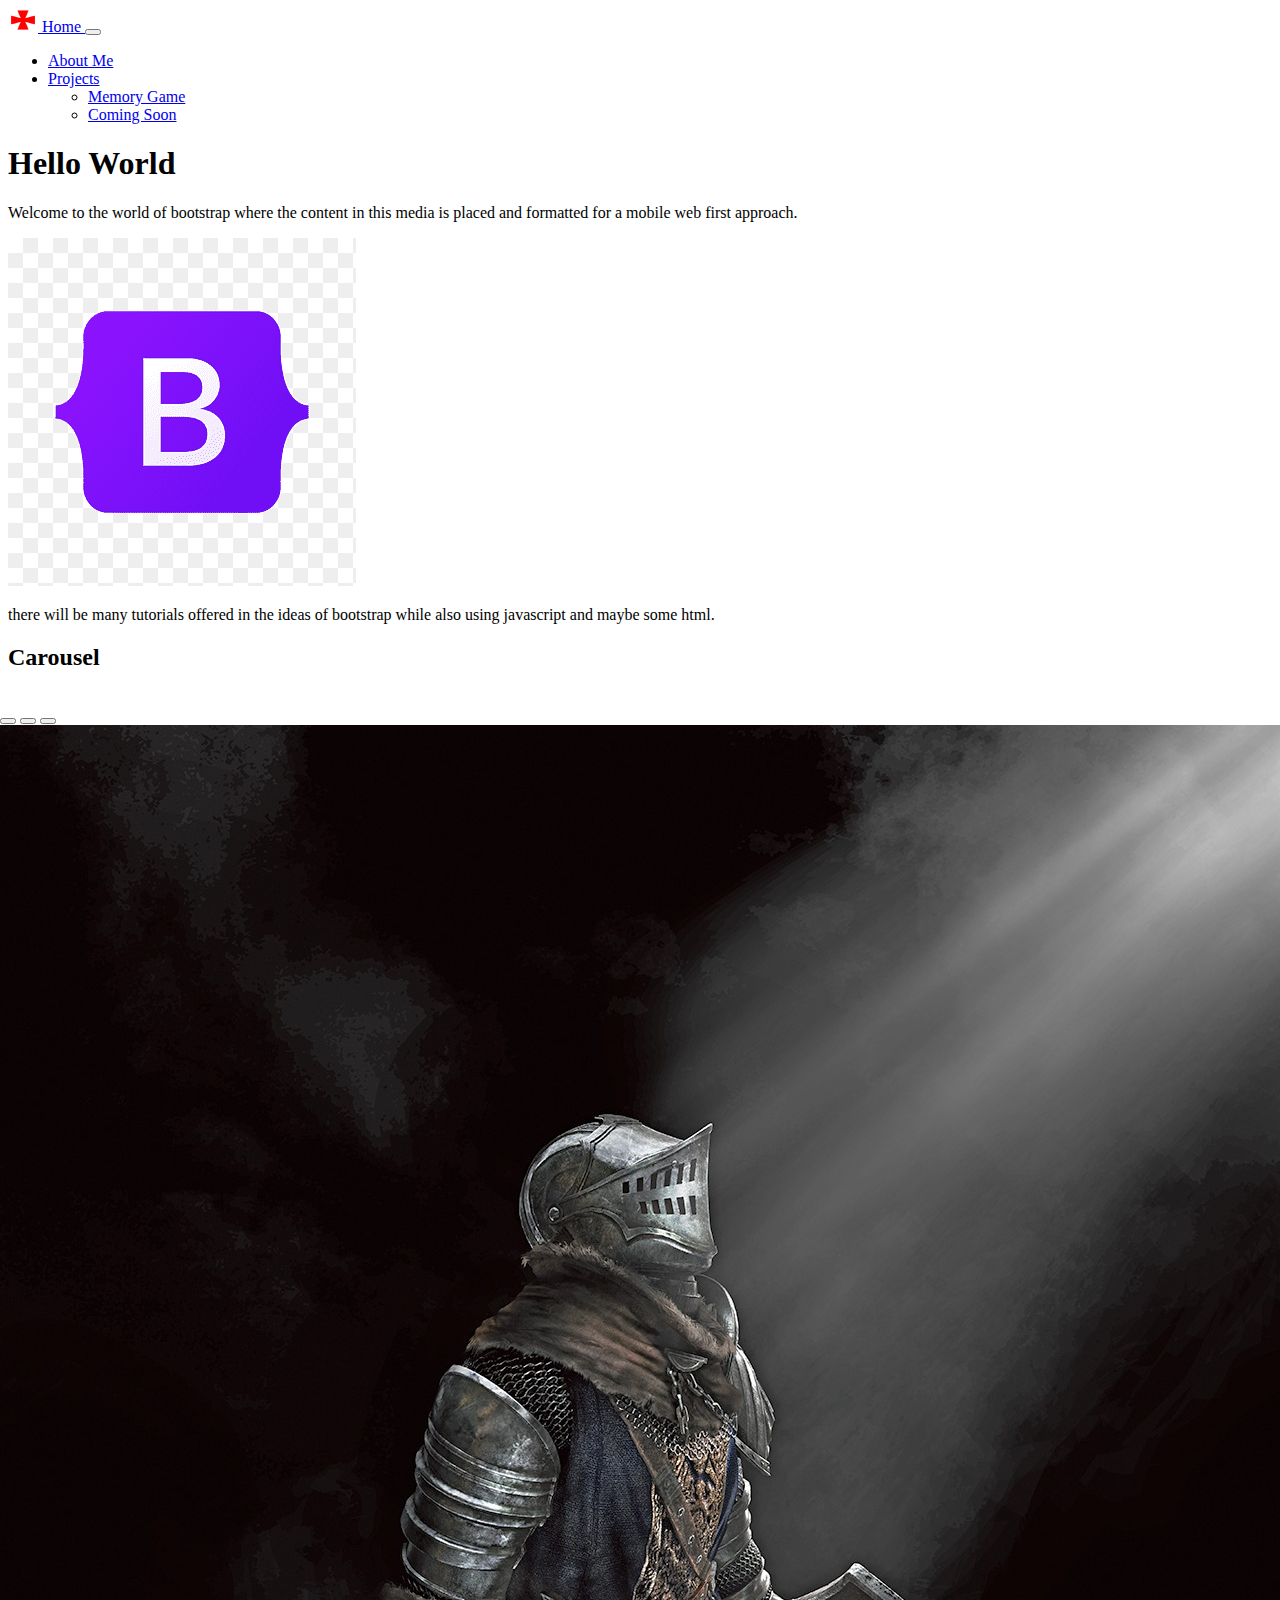
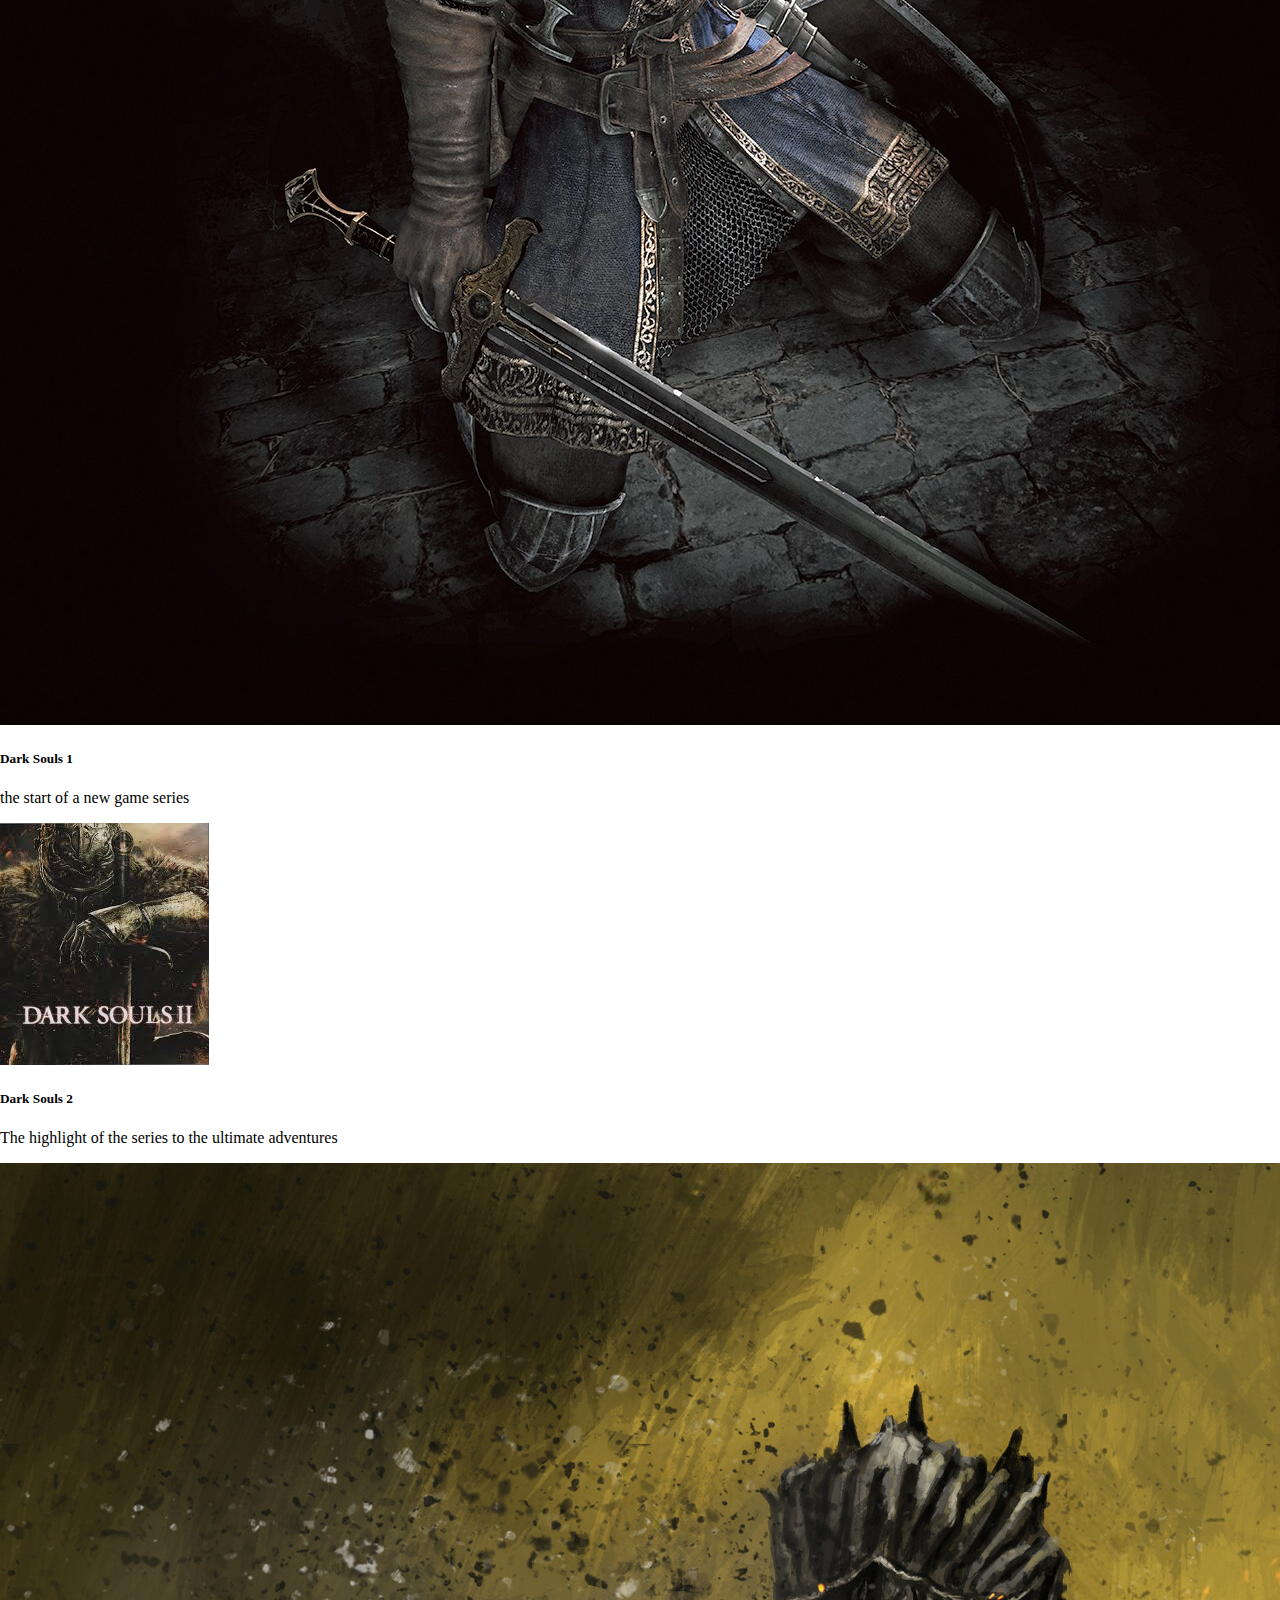
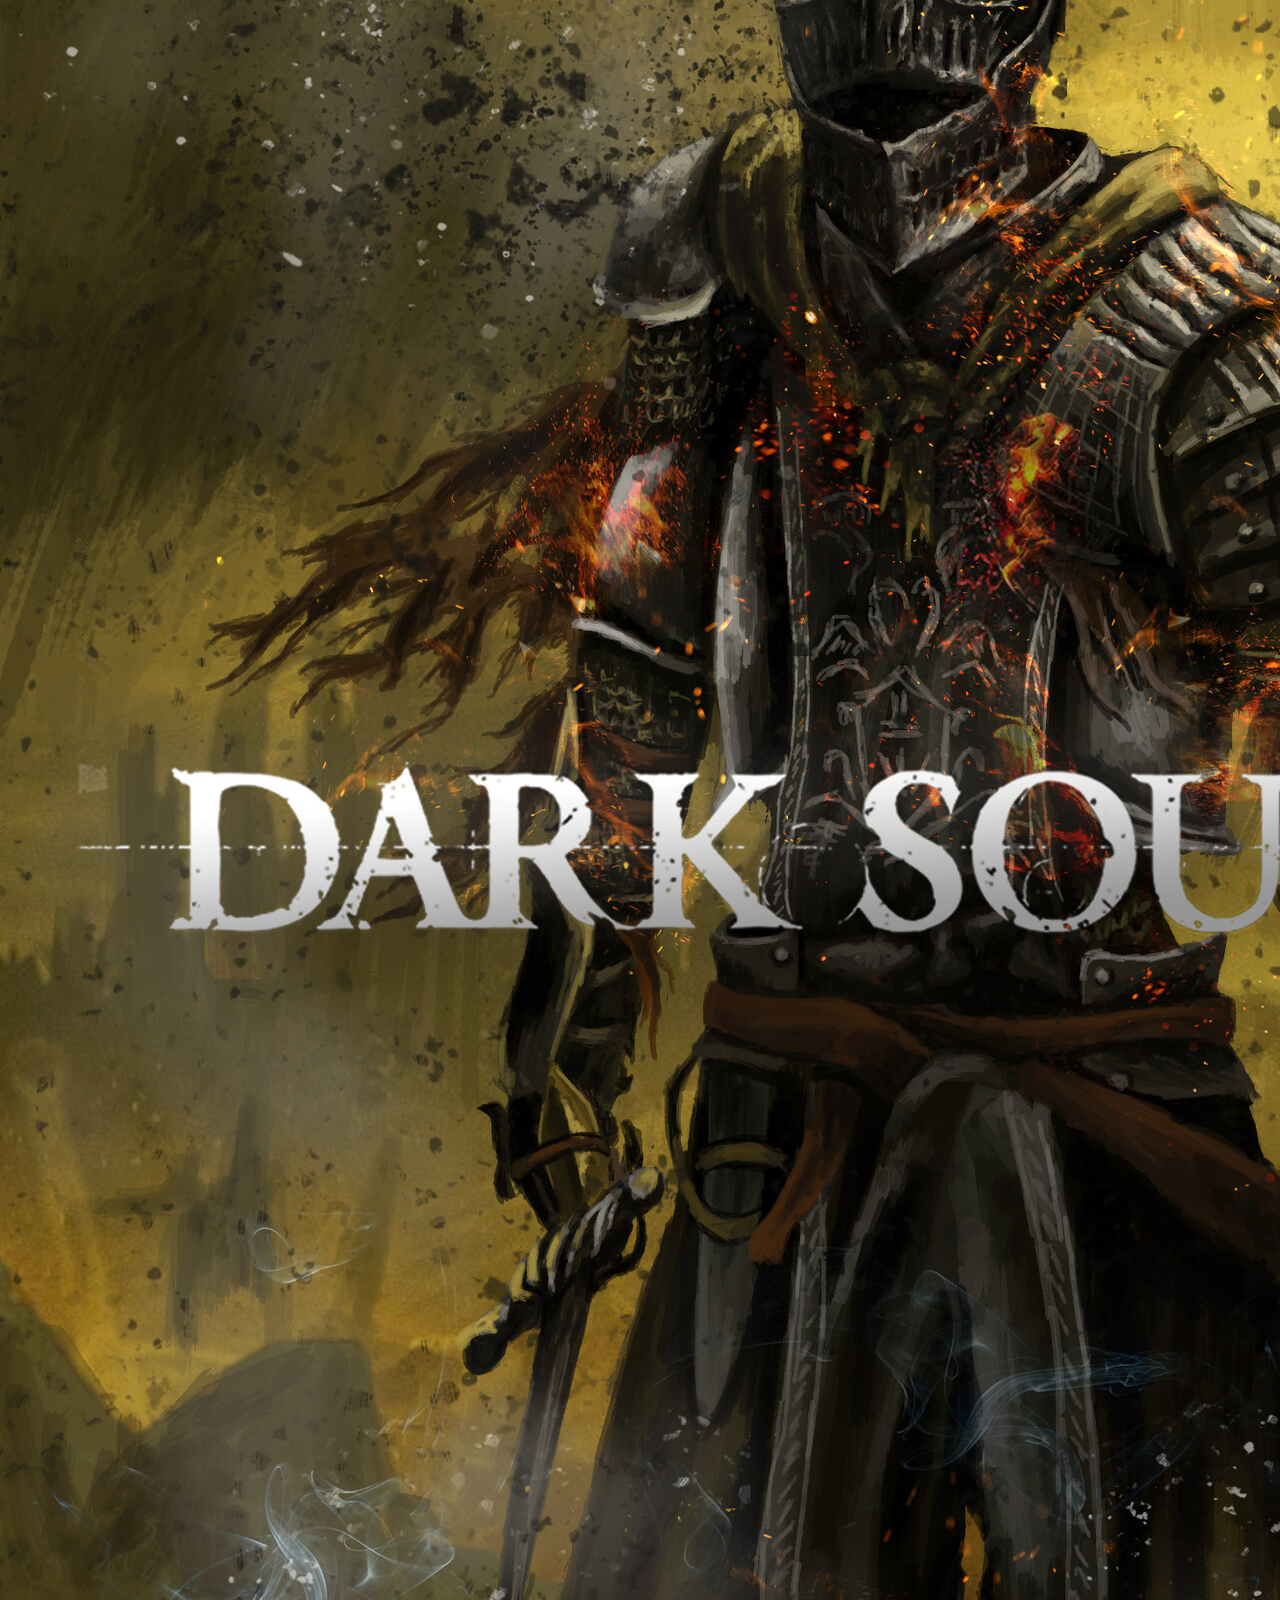
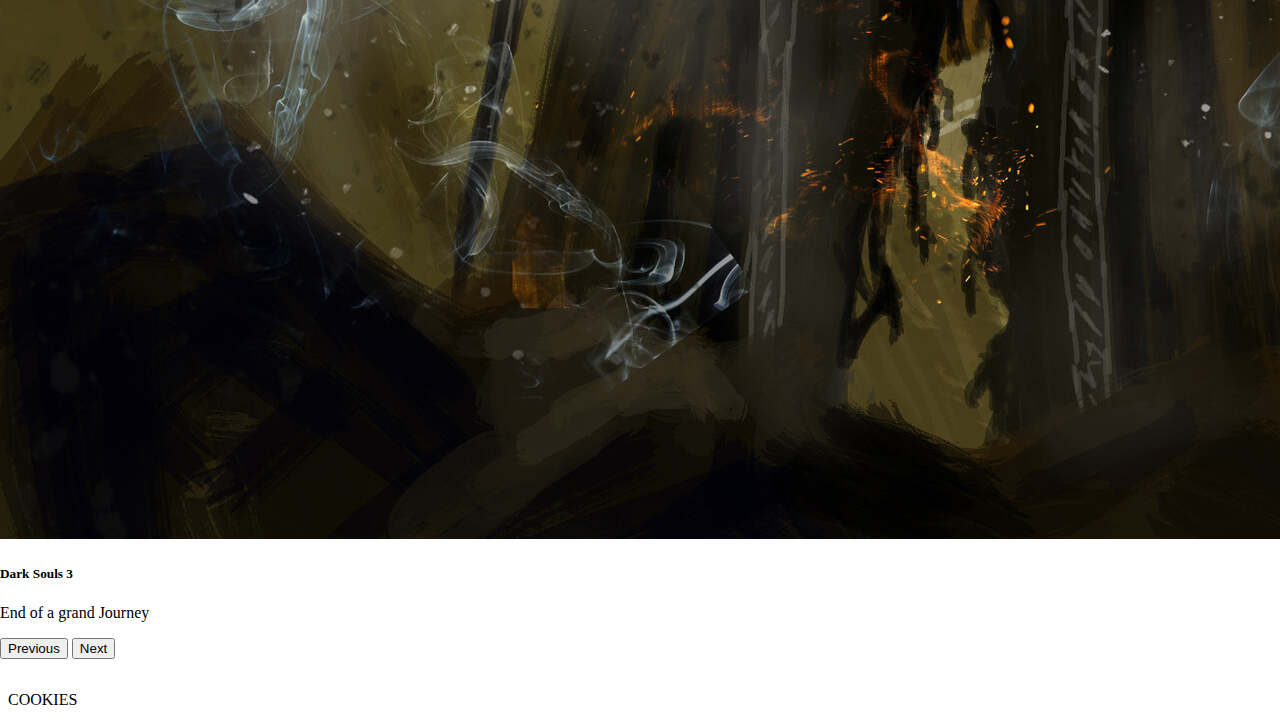
<file: index.html>
<!DOCTYPE html>
<html lang="en">
<head>
    <meta charset="UTF-8">
    <meta name="viewport" content="width=device-width, initial-scale=1.0">
    <link href="https://cdn.jsdelivr.net/npm/bootstrap@5.0.2/dist/css/bootstrap.min.css" rel="stylesheet" integrity="sha384-EVSTQN3/azprG1Anm3QDgpJLIm9Nao0Yz1ztcQTwFspd3yD65VohhpuuCOmLASjC" crossorigin="anonymous">
    <link rel="stylesheet" href="styles.css">
    <title>Landing Page</title>
    <link rel="shortcut icon" type="image/x-icon" href="favicon.ico">
</head>
<body>
    <nav class="navbar navbar-expand-lg navbar-light bg-light">
        <div class="container-fluid">
            <a class="navbar-brand" href="#">
                <img src="cross-home.png" alt="" width="30" height="24" class="d-inline-block align-text-top">
                Home
              </a>
              <button class="navbar-toggler" type="button" data-bs-toggle="collapse" data-bs-target="#navbarNavDarkDropdown" aria-controls="navbarNavDarkDropdown" aria-expanded="false" aria-label="Toggle navigation">
                <span class="navbar-toggler-icon"></span>
              </button>
              <div class="collapse navbar-collapse" id="navbarNavDropdown">
            <ul class="navbar-nav me-auto mb-2 mb-lg-0">
              <li class="nav-item">
                <a class="nav-link" href="pages/about-me.html">About Me</a>
              </li>
              <li class="nav-item dropdown">
                <a class="nav-link dropdown-toggle" href="#" id="navbarDarkDropdownMenuLink" role="button" data-bs-toggle="dropdown" aria-expanded="false">
                  Projects
                </a>
                <ul class="dropdown-menu dropdown-menu-dark" aria-labelledby="navbarDarkDropdownMenuLink">
                  <li><a class="dropdown-item" href="pages/memory-game/memorygame.html">Memory Game</a></li>
                  <li><a class="dropdown-item" href="#">Coming Soon</a></li>
                </ul>
              </li>
            </ul>
          </div>
        </div>
      </nav>


<div class="container">
<h1 class="row justify-content-center align-items-center">Hello World</h1>
<div class="row">
  <div class="col-sm">
    <p>Welcome to the world of bootstrap where the content in this media is placed and formatted for a mobile web first approach.</p>
  </div>
  <div class="col-sm">
    <img src="boostrap-logo.png" alt="Boostrap Logo">
  </div>
  <div class="col-sm">
    <p>there will be many tutorials offered in the ideas of bootstrap while also using javascript and maybe some html.</p>
  </div>
</div>
</div>

<div class="container">
  <h2 class="row justify-content-center align-items-center">Carousel</h2>
</div>
<div class="cd-border m-0 border-0">
<div id="mycarousel" class="carousel slide">
  <div class="carousel-indicators">
    <button type="button" data-bs-target="#mycarousel" data-bs-slide-to="0" class="active" aria-current="true" aria-label="Slide 1"></button>
    <button type="button" data-bs-target="#mycarousel" data-bs-slide-to="1" aria-label="Slide 2"></button>
    <button type="button" data-bs-target="#mycarousel" data-bs-slide-to="2" aria-label="Slide 3"></button>
  </div>
  <div class="carousel-inner">
    <div class="carousel-item active">
      <img src="landing-img/elite-knight-cover_dark-souls.jpg" class="d-block w-100 h-50" alt="...">
      <div class="carousel-caption d-none d-md-block">
        <h5>Dark Souls 1</h5>
        <p>the start of a new game series</p>
      </div>
    </div>
    <div class="carousel-item">
      <img src="landing-img/DS2.jpeg" class="d-block w-100 h-50" alt="...">
      <div class="carousel-caption d-none d-md-block">
        <h5>Dark Souls 2</h5>
        <p>The highlight of the series to the ultimate adventures</p>
      </div>
    </div>
    <div class="carousel-item">
      <img src="landing-img/DS3.jpg" class="d-block w-100 h-50" alt="...">
      <div class="carousel-caption d-none d-md-block">
        <h5>Dark Souls 3</h5>
        <p>End of a grand Journey</p>
      </div>
    </div>
  </div>
  <button class="carousel-control-prev" type="button" data-bs-target="#mycarousel" data-bs-slide="prev">
    <span class="carousel-control-prev-icon" aria-hidden="true"></span>
    <span class="visually-hidden">Previous</span>
  </button>
  <button class="carousel-control-next" type="button" data-bs-target="#mycarousel" data-bs-slide="next">
    <span class="carousel-control-next-icon" aria-hidden="true"></span>
    <span class="visually-hidden">Next</span>
  </button>
</div>
</div>

<p>COOKIES</p>
</body>

      <script src="https://cdn.jsdelivr.net/npm/bootstrap@5.0.2/dist/js/bootstrap.bundle.min.js" integrity="sha384-MrcW6ZMFYlzcLA8Nl+NtUVF0sA7MsXsP1UyJoMp4YLEuNSfAP+JcXn/tWtIaxVXM" crossorigin="anonymous"></script>
</html>
</file>
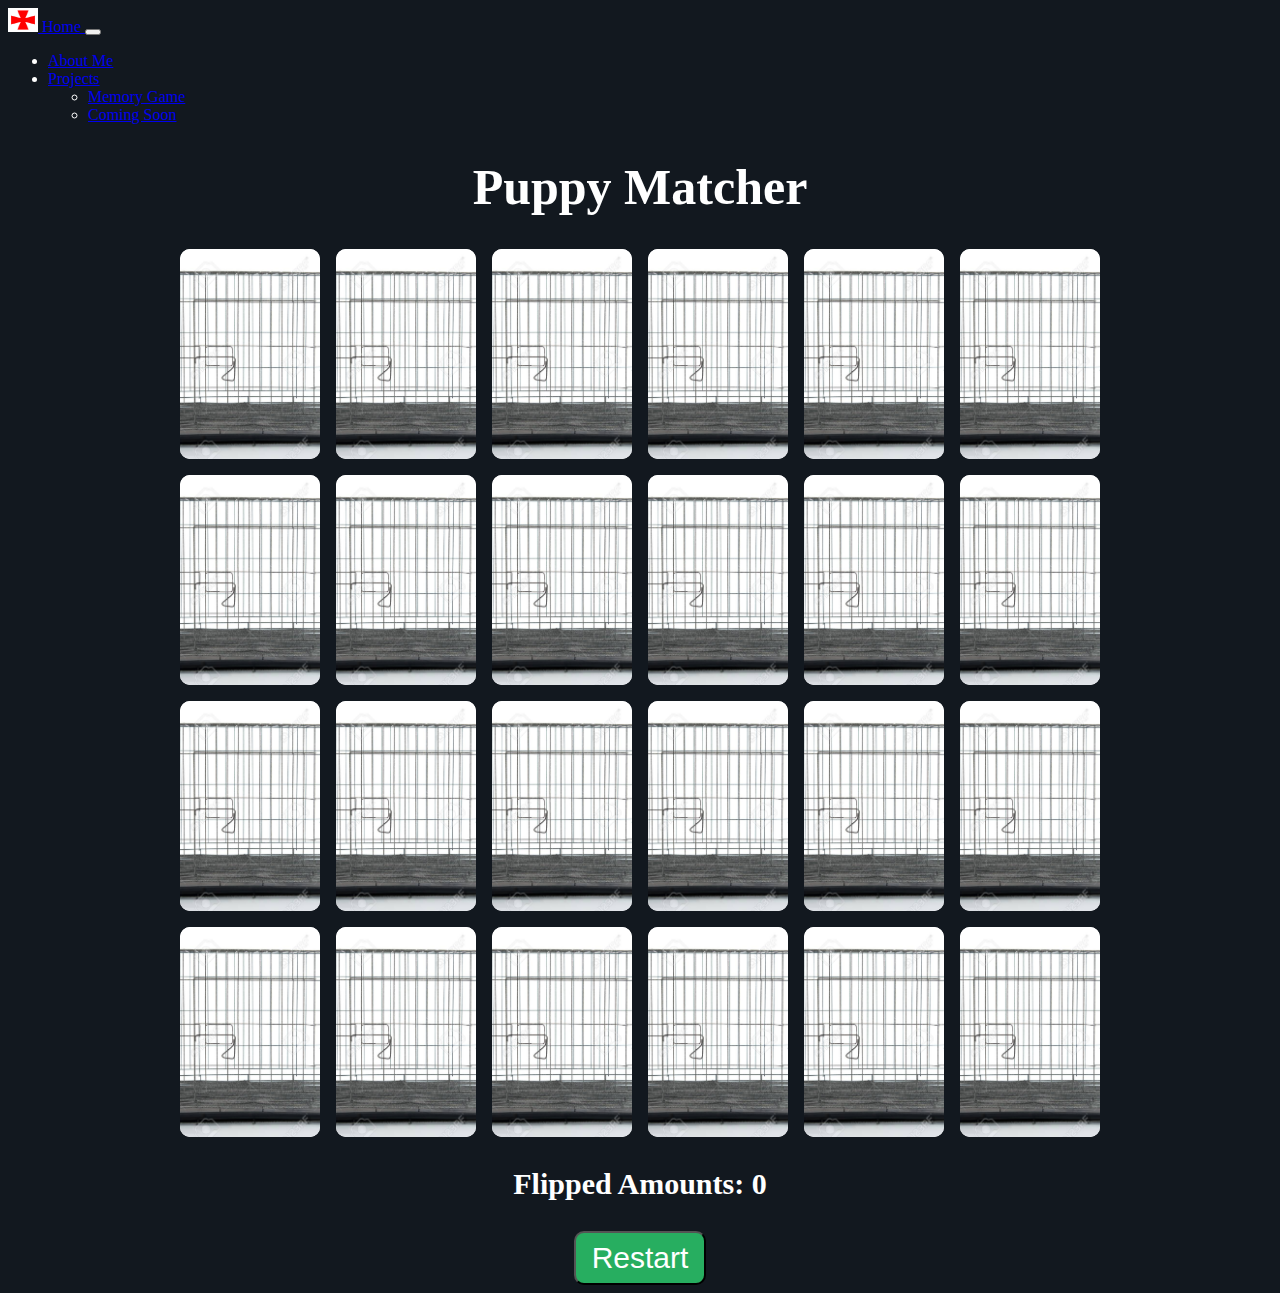
<file: pages/memory-game/memorygame.html>
<!DOCTYPE html>
<html>
  <head>
    <meta charset="utf-8">
    <title>Memory Card Game</title>
    <link href="https://cdn.jsdelivr.net/npm/bootstrap@5.0.2/dist/css/bootstrap.min.css" rel="stylesheet" integrity="sha384-EVSTQN3/azprG1Anm3QDgpJLIm9Nao0Yz1ztcQTwFspd3yD65VohhpuuCOmLASjC" crossorigin="anonymous">

    <link rel="stylesheet" type="text/css" href="style.css">
  </head>
  <body>
    <nav class="navbar navbar-expand-lg navbar-light bg-light">
      <div class="container-fluid">
          <a class="navbar-brand" href="../../index.html">
              <img src="../../cross-home.png" alt="" width="30" height="24" class="d-inline-block align-text-top">
              Home
            </a>
            <button class="navbar-toggler" type="button" data-bs-toggle="collapse" data-bs-target="#navbarNavDarkDropdown" aria-controls="navbarNavDarkDropdown" aria-expanded="false" aria-label="Toggle navigation">
              <span class="navbar-toggler-icon"></span>
            </button>
            <div class="collapse navbar-collapse" id="navbarNavDropdown">
          <ul class="navbar-nav me-auto mb-2 mb-lg-0">
            <li class="nav-item">
              <a class="nav-link" href="../about-me.html">About Me</a>
            </li>
            <li class="nav-item dropdown">
              <a class="nav-link dropdown-toggle" href="#" id="navbarDarkDropdownMenuLink" role="button" data-bs-toggle="dropdown" aria-expanded="false">
                Projects
              </a>
              <ul class="dropdown-menu dropdown-menu-dark" aria-labelledby="navbarDarkDropdownMenuLink">
                <li><a class="dropdown-item" href="#">Memory Game</a></li>
                <li><a class="dropdown-item" href="#">Coming Soon</a></li>
              </ul>
            </li>
          </ul>
        </div>
      </div>
    </nav>

    <h1>Puppy Matcher</h1>
    <div class="grid-container">
    </div>
    <p>Flipped Amounts: <span class="score"></span></p>
    <div class="actions">
        <button onclick="restart()">Restart</button>
    </div>
    <script src="index.js"></script>
    <script src="https://cdn.jsdelivr.net/npm/bootstrap@5.0.2/dist/js/bootstrap.bundle.min.js" integrity="sha384-MrcW6ZMFYlzcLA8Nl+NtUVF0sA7MsXsP1UyJoMp4YLEuNSfAP+JcXn/tWtIaxVXM" crossorigin="anonymous"></script>

</body>
</html>
</file>
<file: styles.css>
.cd-border{
    position: relative;
    padding: 1rem;
    margin: 0 -1.5rem 1rem;
    border: solid var(--bs-border-color);
    border-width: 1px 0;
}
</file>
<file: pages/memory-game/style.css>
body {
  min-height: 100vh;
  min-width: 100vh;
  background-color: #12181f;
  color: white;
}

h1 {
    text-align: center;
    font-weight: 700;
    font-size: 50px;
}

p {
    text-align: center;
    font-size: 30px;
    font-weight: bold;
}

.actions {
    display: flex;
    justify-content: center;
}

.actions button {
    padding: 8px 16px;
    font-size: 30px;
    border-radius: 10px;
    background-color: #27ae60;
    color: white;
}

.grid-container {
  display: grid;
  justify-content: center;
  grid-gap: 16px;
  grid-template-columns: repeat(6, 140px);
  grid-template-rows: repeat(2, calc(140px / 2 * 3));
}

.card {
  height: calc(140px / 2 * 3);
  width: 140px;
  border-radius: 10px;
  background-color: white;
  position: relative;
  transform-style: preserve-3d;
  transition: all 0.5s ease-in-out;
}

.front-image {
  width: 60px;
  height: 60px;
}

.card.flipped {
  transform: rotateY(180deg);
}

.front, .back {
    backface-visibility: hidden;
    position: absolute;
    border-radius: 10px;
    top: 0;
    left: 0;
    height: 100%;
    width: 100%;
}

.card .front {
  display: flex;
  justify-content: center;
  align-items: center;
}

.card .back {
  background-image: url(memoryimg/crate-background.jpg);
  background-position: center center;
  background-size: cover;
  backface-visibility: hidden;
}

.card .front {
  transform: rotateY(180deg);
}
</file>
